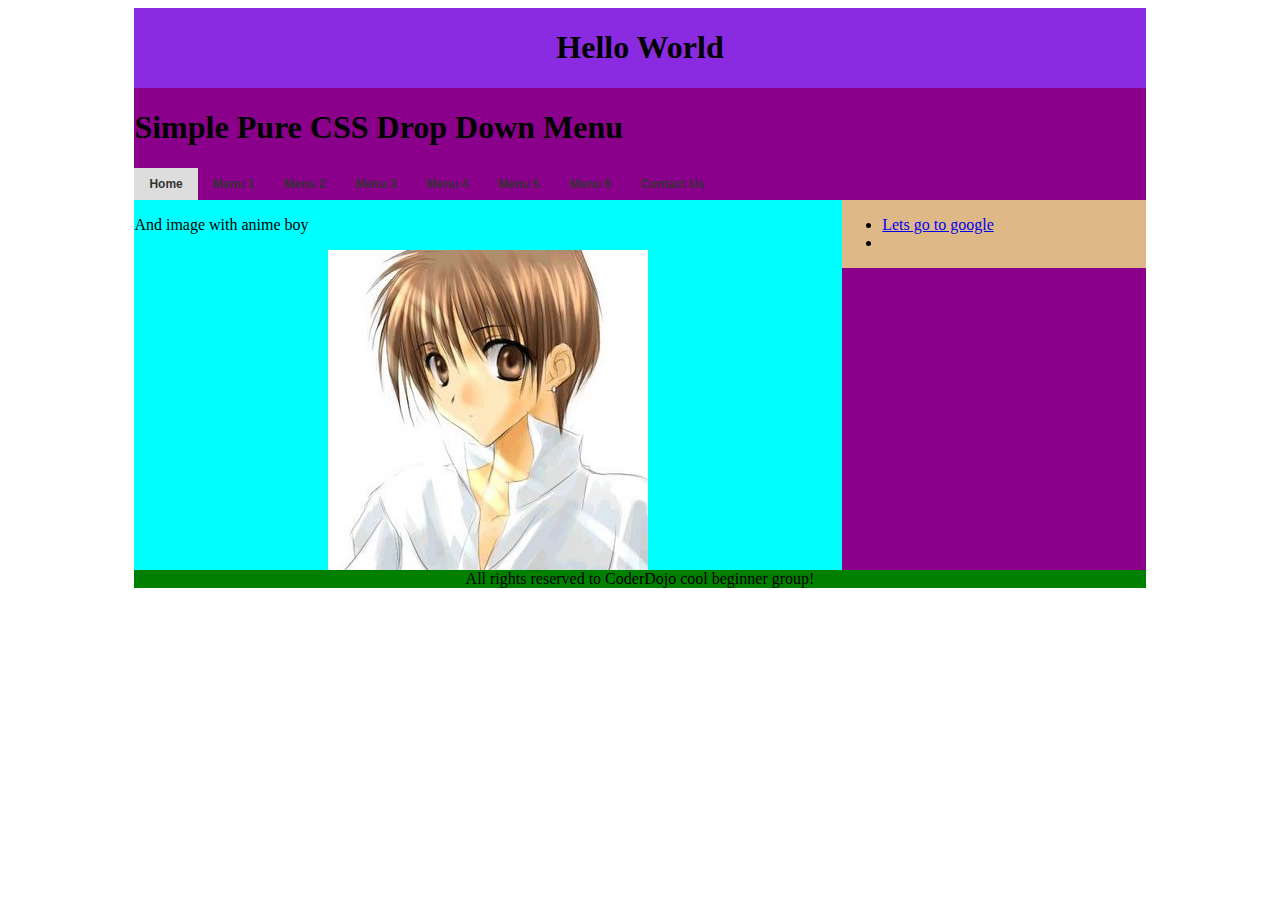
<file: index.html>
<!DOCTYPE html>
<html>
    <head>
        <link href="style.css" rel="stylesheet" type="text/css">
        <title>Here is the Title</title>
    </head>

    <body>
        <div id="container">
            <header>
                <h1>Hello World</h1>
            </header>

            <h1>Simple Pure CSS Drop Down Menu</h1>
            <nav id="primary_nav_wrap">
                <ul>
                    <li class="current-menu-item"><a href="#">Home</a></li>
                    <li><a href="#">Menu 1</a>
                        <ul>
                            <li><a href="#">Sub Menu 1</a></li>
                            <li><a href="#">Sub Menu 2</a></li>
                            <li><a href="#">Sub Menu 3</a></li>
                            <li><a href="#">Sub Menu 4</a>
                                <ul>
                                    <li><a href="#">Deep Menu 1</a>
                                        <ul>
                                            <li><a href="#">Sub Deep 1</a></li>
                                            <li><a href="#">Sub Deep 2</a></li>
                                            <li><a href="#">Sub Deep 3</a></li>
                                            <li><a href="#">Sub Deep 4</a></li>
                                        </ul>
                                    </li>
                                    <li><a href="#">Deep Menu 2</a></li>
                                </ul>
                            </li>
                            <li><a href="#">Sub Menu 5</a></li>
                        </ul>
                    </li>
                    <li><a href="#">Menu 2</a>
                        <ul>
                            <li><a href="#">Sub Menu 1</a></li>
                            <li><a href="#">Sub Menu 2</a></li>
                            <li><a href="#">Sub Menu 3</a></li>
                        </ul>
                    </li>
                    <li><a href="#">Menu 3</a>
                        <ul>
                            <li class="dir"><a href="#">Sub Menu 1</a></li>
                            <li class="dir"><a href="#">Sub Menu 2 THIS IS SO LONG IT MIGHT CAUSE AN ISSEUE BUT MAYBE NOT?</a>
                                <ul>
                                    <li><a href="#">Category 1</a></li>
                                    <li><a href="#">Category 2</a></li>
                                    <li><a href="#">Category 3</a></li>
                                    <li><a href="#">Category 4</a></li>
                                    <li><a href="#">Category 5</a></li>
                                </ul>
                            </li>
                            <li><a href="#">Sub Menu 3</a></li>
                            <li><a href="#">Sub Menu 4</a></li>
                            <li><a href="#">Sub Menu 5</a></li>
                        </ul>
                    </li>
                    <li><a href="#">Menu 4</a></li>
                    <li><a href="#">Menu 5</a></li>
                    <li><a href="#">Menu 6</a></li>
                    <li><a href="#">Contact Us</a></li>
                </ul>
            </nav>

            <div id="main">

                <div id="content">
                    <p>
                        And image with anime boy
                    </p>
                    <img src="image.jpg" alt="Anime boy" height="320" width="320">
                </div>

                <div id="sidebar">
                   <ul>
                       <li>
                              <a href="http://www.google.com">Lets go to google</a>
                       </li>

                       <li>

                       </li>
                   </ul>
                </div>
            </div>

            <footer>
                All rights reserved to CoderDojo cool beginner group!
            </footer>
        </div>
    </body>
</html>
</file>
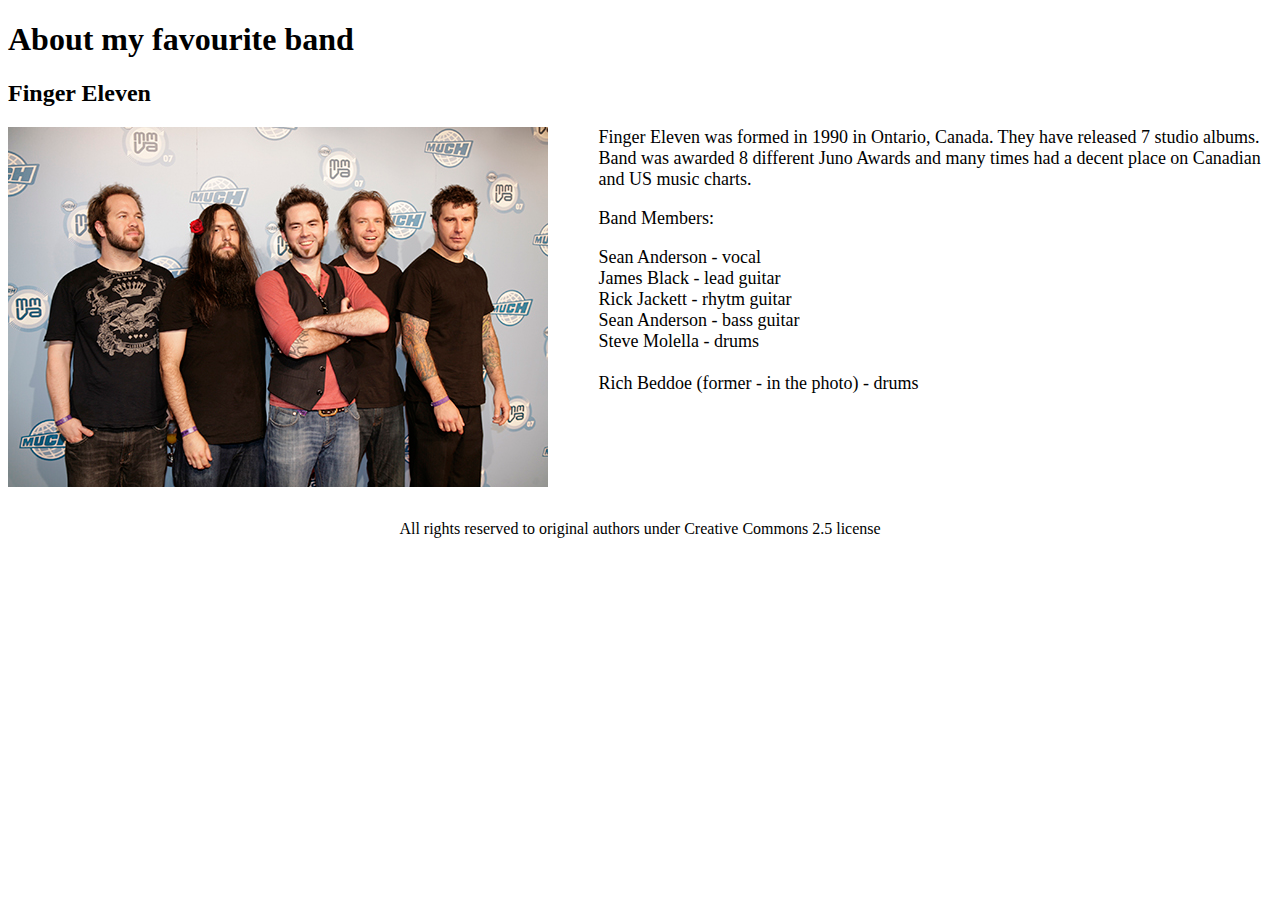
<file: about.html>
<!DOCTYPE html>
<html>
<head>
    <meta charset="UTF-8">
    <title>About Finger Eleven</title>
    <link rel="stylesheet" href="about.css" type="text/css">
</head>
<body>
    <h1>About my favourite band</h1>
    <h2>Finger Eleven</h2>

    <!-- Image taken from https://commons.wikimedia.org/wiki/File:MuchMusic_Video_Awards_2007_588.jpg -->
    <!-- under Creative Commons 2.5 license.-->
    <!-- Changes made: File filename -->
    <div id="image">
        <img src="fingereleven.jpg">
    </div>

    <div id="content">
        <p>
            Finger Eleven was formed in 1990 in Ontario, Canada.
            They have released 7 studio albums. Band was awarded
            8 different Juno Awards and many times had a decent place
            on Canadian and US music charts.
        </p>

        <p>
            Band Members:
        </p>

        <ul>
            <li>Sean Anderson - vocal</li>
            <li>James Black - lead guitar</li>
            <li>Rick Jackett - rhytm guitar</li>
            <li>Sean Anderson - bass guitar</li>
            <li>Steve Molella - drums</li>
            <br>
            <li>Rich Beddoe (former - in the photo) - drums</li>
        </ul>
    </div>

    <footer>All rights reserved to original authors under Creative Commons 2.5 license</footer>
</body>
</html>
</file>
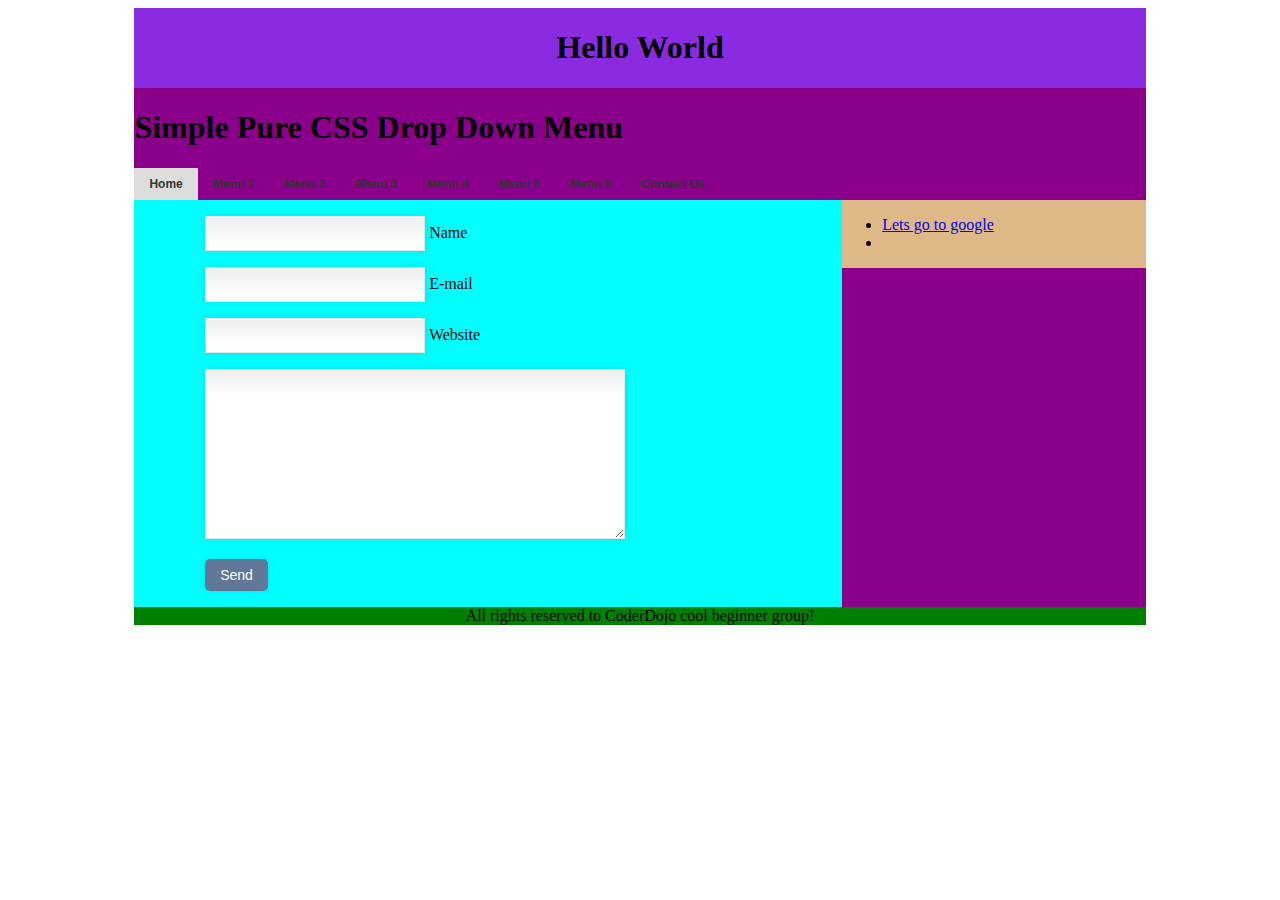
<file: form.html>
<!DOCTYPE html>
<html>
<head>
    <link href="style.css" rel="stylesheet" type="text/css">
    <link href="form.css" rel="stylesheet" type="text/css">
    <title>Here is the Title</title>
</head>

<body>
<div id="container">
    <header>
        <h1>Hello World</h1>
    </header>

    <h1>Simple Pure CSS Drop Down Menu</h1>
    <nav id="primary_nav_wrap">
        <ul>
            <li class="current-menu-item"><a href="#">Home</a></li>
            <li><a href="#">Menu 1</a>
                <ul>
                    <li><a href="#">Sub Menu 1</a></li>
                    <li><a href="#">Sub Menu 2</a></li>
                    <li><a href="#">Sub Menu 3</a></li>
                    <li><a href="#">Sub Menu 4</a>
                        <ul>
                            <li><a href="#">Deep Menu 1</a>
                                <ul>
                                    <li><a href="#">Sub Deep 1</a></li>
                                    <li><a href="#">Sub Deep 2</a></li>
                                    <li><a href="#">Sub Deep 3</a></li>
                                    <li><a href="#">Sub Deep 4</a></li>
                                </ul>
                            </li>
                            <li><a href="#">Deep Menu 2</a></li>
                        </ul>
                    </li>
                    <li><a href="#">Sub Menu 5</a></li>
                </ul>
            </li>
            <li><a href="#">Menu 2</a>
                <ul>
                    <li><a href="#">Sub Menu 1</a></li>
                    <li><a href="#">Sub Menu 2</a></li>
                    <li><a href="#">Sub Menu 3</a></li>
                </ul>
            </li>
            <li><a href="#">Menu 3</a>
                <ul>
                    <li class="dir"><a href="#">Sub Menu 1</a></li>
                    <li class="dir"><a href="#">Sub Menu 2 THIS IS SO LONG IT MIGHT CAUSE AN ISSEUE BUT MAYBE NOT?</a>
                        <ul>
                            <li><a href="#">Category 1</a></li>
                            <li><a href="#">Category 2</a></li>
                            <li><a href="#">Category 3</a></li>
                            <li><a href="#">Category 4</a></li>
                            <li><a href="#">Category 5</a></li>
                        </ul>
                    </li>
                    <li><a href="#">Sub Menu 3</a></li>
                    <li><a href="#">Sub Menu 4</a></li>
                    <li><a href="#">Sub Menu 5</a></li>
                </ul>
            </li>
            <li><a href="#">Menu 4</a></li>
            <li><a href="#">Menu 5</a></li>
            <li><a href="#">Menu 6</a></li>
            <li><a href="#">Contact Us</a></li>
        </ul>
    </nav>

    <div id="main">

        <div id="content">
            <form method="POST" action='j_security_check' >
                <p class="name">
                    <input type="text" name="name" id="name" />
                    <label for="name">Name</label>
                </p>

                <p class="email">
                    <input type="text" name="email" id="email" />
                    <label for="email">E-mail</label>
                </p>

                <p class="web">
                    <input type="text" name="web" id="web" />
                    <label for="web">Website</label>
                </p>

                <p class="text">
                    <textarea name="text"></textarea>
                </p>

                <p class="submit">
                    <input type="submit" value="Send" />
                </p>
            </form>
        </div>

        <div id="sidebar">
            <ul>
                <li>
                    <a href="http://www.google.com">Lets go to google</a>
                </li>

                <li>

                </li>
            </ul>
        </div>
    </div>

    <footer>
        All rights reserved to CoderDojo cool beginner group!
    </footer>
</div>
</body>
</html>
</file>
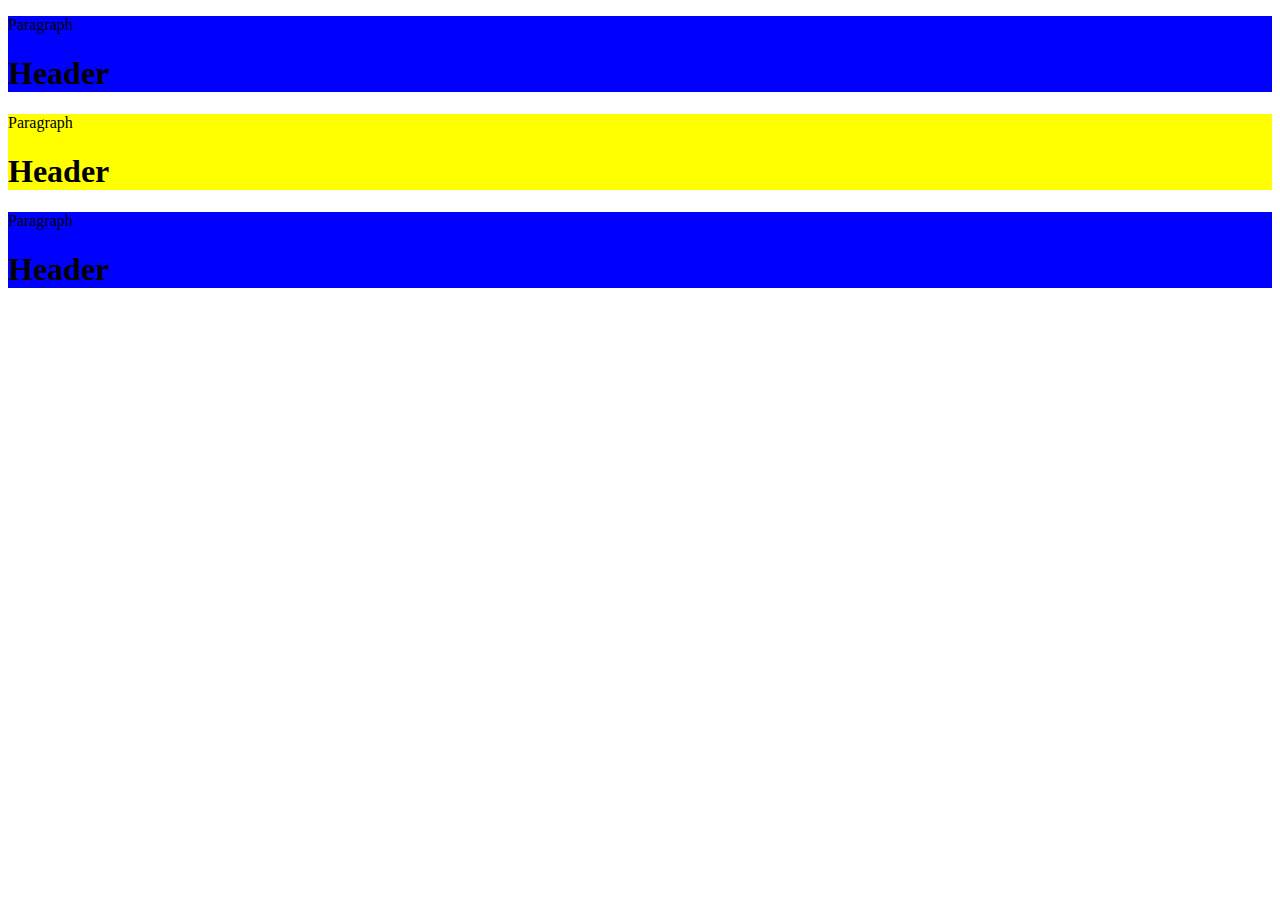
<file: learndiv.html>
<!DOCTYPE html>
<html lang="en">
<head>
    <meta charset="UTF-8">
    <title></title>
    <link href="learndiv.css" rel="stylesheet" type="text/css">
</head>
<body>

<div class = "outer">
    <p>Paragraph</p>
    <h1>Header</h1>
</div>

<div id="inner">
    <p>Paragraph</p>
    <h1>Header</h1>
</div>

<div class = "outer">
    <p>Paragraph</p>
    <h1>Header</h1>
</div>

</body>
</html>
</file>
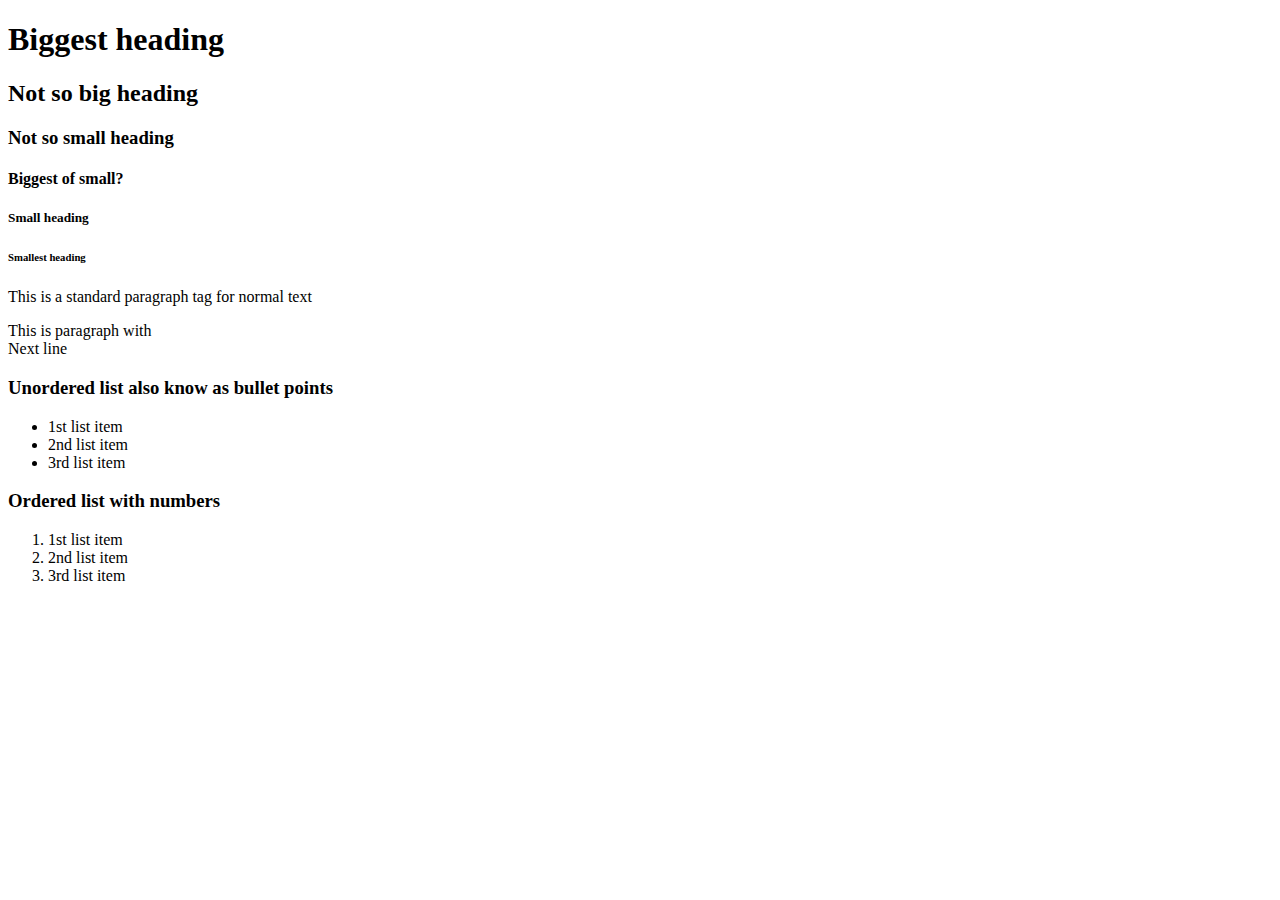
<file: tags.html>
<!--
    This is a comment. Comments allow you to
    put text that is ignored by browser.
    Usually you use them to write something
    about your code or other useful information
 -->
<!DOCTYPE html>
<html>
<!--
    Head section contains information you give to browser.
    It's contents will not display on page itself.
 -->
<head>
    <meta charset="UTF-8">
    <title>Tags, comments and lists</title>
</head>

<!-- Body contains parts that will be displayed on the page-->
<body>

    <!-- Remember to indent your code using one tab per level -->
    <h1>Biggest heading</h1>
    <h2>Not so big heading</h2>
    <h3>Not so small heading</h3>
    <h4>Biggest of small?</h4>
    <h5>Small heading</h5>
    <h6>Smallest heading</h6>

    <p>This is a standard paragraph tag for normal text</p>

    <p>
        This is paragraph with <br/>
        Next line
    </p>

    <h3> Unordered list also know as bullet points </h3>
    <ul>
        <li>1st list item</li>
        <li>2nd list item</li>
        <li>3rd list item</li>
    </ul>

    <h3>Ordered list with numbers </h3>
    <ol>
        <li>1st list item</li>
        <li>2nd list item</li>
        <li>3rd list item</li>
    </ol>
</body>

</html>
</file>
<file: style.css>
#container {
    background-color: darkmagenta;
    margin-left: auto;
    margin-right: auto;
    width: 80%;
    height: auto;
    overflow: auto;

}
#content {
    width: 70%;
    background-color: aqua;
    float: left;
    display: block;

}
#sidebar {
    width: 30%;
    background-color: burlywood;
    float: left;
    height: auto;
}
#main {
    /*height: auto;*/
}
img {

    display: block;
    margin-left: auto;
    margin-right: auto;
}

header {
    background-color: blueviolet;
    text-align: center;
    overflow: auto;
}

footer {
    background-color: green;
    clear: both;
    text-align: center;
}

/* Navbar */

#primary_nav_wrap
{
    margin-top:15px
}

#primary_nav_wrap ul
{
    list-style:none;
    position:relative;
    float:left;
    margin:0;
    padding:0
}

#primary_nav_wrap ul a
{
    display:block;
    color:#333;
    text-decoration:none;
    font-weight:700;
    font-size:12px;
    line-height:32px;
    padding:0 15px;
    font-family:"HelveticaNeue","Helvetica Neue",Helvetica,Arial,sans-serif
}

#primary_nav_wrap ul li
{
    position:relative;
    float:left;
    margin:0;
    padding:0
}

#primary_nav_wrap ul li.current-menu-item
{
    background:#ddd
}

#primary_nav_wrap ul li:hover
{
    background:#f6f6f6
}

#primary_nav_wrap ul ul
{
    display:none;
    position:absolute;
    top:100%;
    left:0;
    background:#fff;
    padding:0
}

#primary_nav_wrap ul ul li
{
    float:none;
    width:200px
}

#primary_nav_wrap ul ul a
{
    line-height:120%;
    padding:10px 15px
}

#primary_nav_wrap ul ul ul
{
    top:0;
    left:100%
}

#primary_nav_wrap ul li:hover > ul
{
    display:block
}
</file>
<file: about.css>
#image {
    float: left;
    margin-right: 4%;
}

#content {
    font-size: large;
}

ul {
    list-style-type: none;
}

footer {
    margin-top: 10%;
    clear: both;
    margin-left: auto;
    margin-right: auto;
    text-align: center;
}
</file>
<file: form.css>
input, textarea {
    padding: 9px;
    border: solid 1px #E5E5E5;
    outline: 0;
    font: normal 13px/100% Verdana, Tahoma, sans-serif;
    width: 200px;
    background: -webkit-gradient(linear, left top, left 25, from(#FFFFFF), color-stop(4%, #EEEEEE), to(#FFFFFF));
    background: -moz-linear-gradient(top, #FFFFFF, #EEEEEE 1px, #FFFFFF 25px);
    box-shadow: rgba(0,0,0, 0.1) 0px 0px 8px;
    -moz-box-shadow: rgba(0,0,0, 0.1) 0px 0px 8px;
    -webkit-box-shadow: rgba(0,0,0, 0.1) 0px 0px 8px;
}

textarea {
    width: 400px;
    max-width: 400px;
    height: 150px;
    line-height: 150%;
}

input:hover, textarea:hover,
input:focus, textarea:focus {
    border-color: #C9C9C9;
    -webkit-box-shadow: rgba(0, 0, 0, 0.15) 0px 0px 8px;
}

.form label {
    margin-left: 10px;
    color: #999999;
}

.submit input {
    width: auto;
    padding: 9px 15px;
    background: #617798;
    border: 0;
    font-size: 14px;
    color: #FFFFFF;
    -moz-border-radius: 5px;
    -webkit-border-radius: 5px;
}

form {
    padding-left: 10%;
}
</file>
<file: learndiv.css>
.outer {
    background-color: blue;
}

#inner {
    background-color: yellow;
}
</file>
